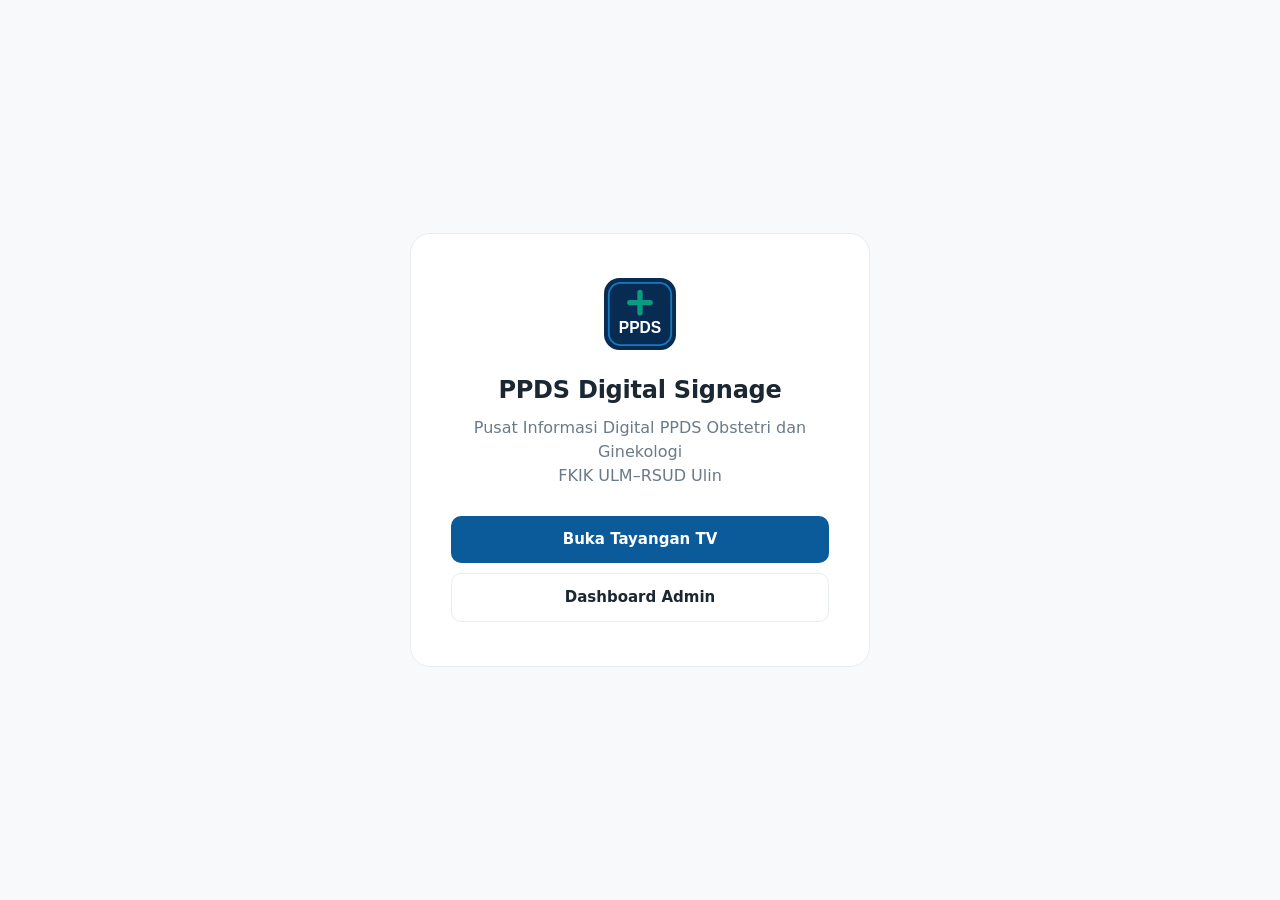
<file: index.html>
<!doctype html>
<html lang="id">
<head>
  <meta charset="utf-8">
  <meta name="viewport" content="width=device-width,initial-scale=1">
  <title>PPDS Digital Signage · Obstetri dan Ginekologi FKIK ULM–RSUD Ulin</title>
  <link rel="stylesheet" href="css/common.css">
  <style>
    body{min-height:100vh;display:flex;align-items:center;justify-content:center;padding:24px;background:#F7F9FB}
    .box{background:#fff;border:1px solid #E8EDF2;border-radius:20px;padding:44px 40px;max-width:460px;width:100%;text-align:center}
    .box img{width:72px;height:72px;margin-bottom:18px}
    h1{color:#1B2733;font-size:24px;letter-spacing:-.01em}
    p{color:#6B7A89;margin:8px 0 28px;line-height:1.5}
    .btns{display:grid;gap:10px}
    a.b{display:block;padding:13px;border-radius:10px;font-weight:600;text-decoration:none;font-size:15px}
    a.p{background:#0B5B9B;color:#fff}a.p:hover{background:#0A4F87}
    a.s{border:1px solid #E8EDF2;color:#1B2733}a.s:hover{background:#F2F5F8}
  </style>
</head>
<body>
  <main class="box">
    <img src="assets/logo-placeholder.svg" alt="">
    <h1>PPDS Digital Signage</h1>
    <p>Pusat Informasi Digital PPDS Obstetri dan Ginekologi<br>FKIK ULM–RSUD Ulin</p>
    <div class="btns">
      <a class="b p" href="display.html">Buka Tayangan TV</a>
      <a class="b s" href="admin.html">Dashboard Admin</a>
    </div>
  </main>
</body>
</html>
</file>
<file: css/common.css>
:root{
  --navy:#082B52; --blue:#0B5B9B; --blue-light:#147BC1; --white:#fff;
  --bg:#F6FBFF; --green:#0B9A83; --red:#C0392B; --amber:#D68910;
  --text:#12263f; --muted:#5b6b7e; --border:#d8e6f2;
}
*{box-sizing:border-box;margin:0;padding:0}
html{-webkit-text-size-adjust:100%}
body{font-family:"Segoe UI",system-ui,-apple-system,Roboto,Arial,sans-serif;color:var(--text);background:var(--bg);line-height:1.4}
[hidden],.hidden{display:none!important}
button,input,select,textarea{font:inherit;color:inherit}
a{color:var(--blue)}
img,video{max-width:100%}
</file>
